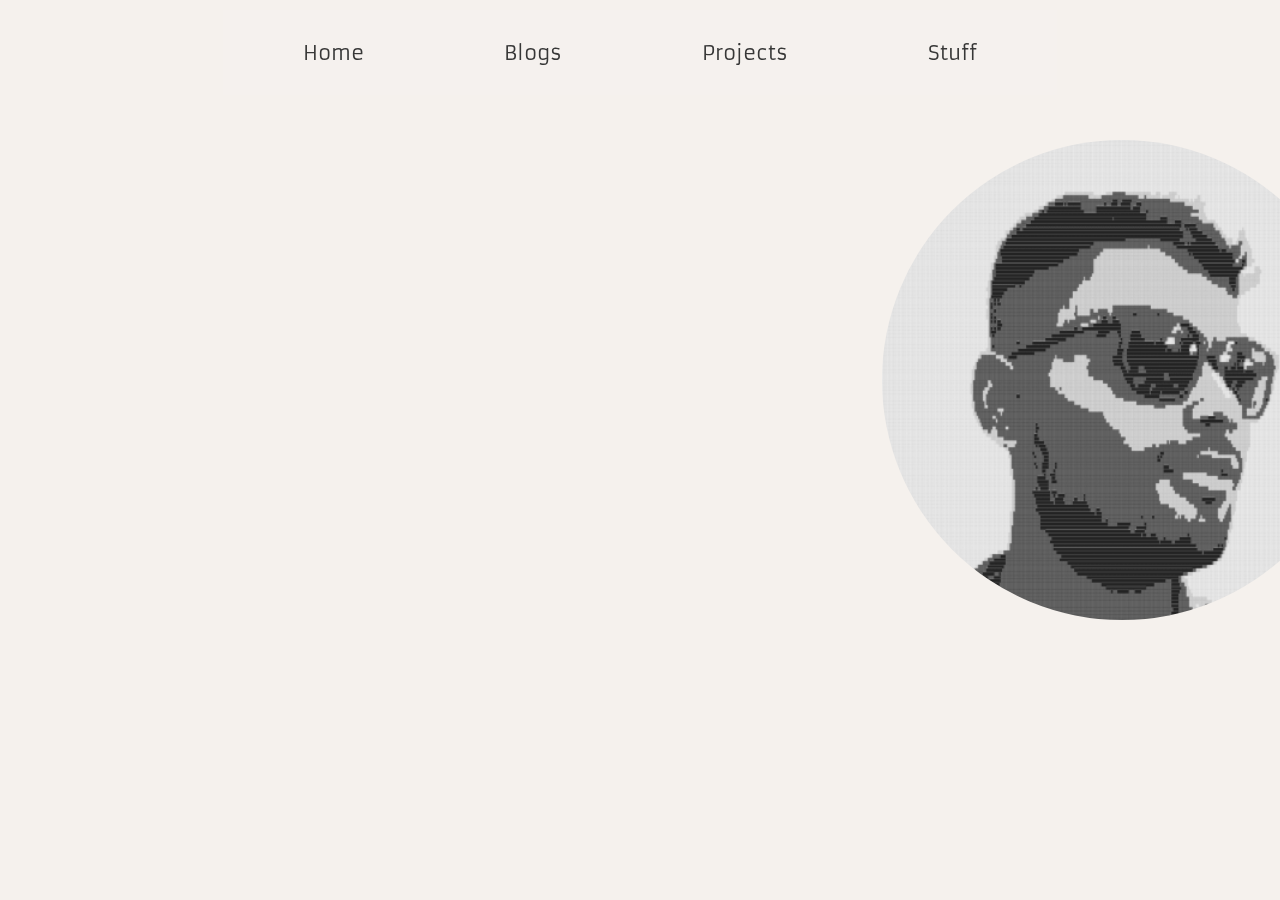
<file: index.html>
<!DOCTYPE html>
<html lang="en">
<head>
    <meta charset="UTF-8">
    <meta name="viewport" content="width=device-width, initial-scale=1.0">
    <title>Anurag's page</title>
    <link rel="preconnect" href="https://fonts.googleapis.com">
    <link rel="preconnect" href="https://fonts.gstatic.com" crossorigin>
    <link href="https://fonts.googleapis.com/css2?family=Armata&display=swap" rel="stylesheet">
    <link rel="apple-touch-icon" sizes="180x180" href="./images/favicon/apple-touch-icon.png">
    <link rel="icon" type="image/png" sizes="32x32" href="./images/favicon/favicon-32x32.png">
    <link rel="icon" type="image/png" sizes="16x16" href="./images/favicon/favicon-16x16.png">
    <link rel="manifest" href="/site.webmanifest"> 
    <link rel="stylesheet" href="./style.css">       
</head>
<body>
    <header>
        <nav>
            <ul>
                <li><a href="index.html">Home</a></li>
                <li><a href="blog.html">Blogs</a></li>
                <li>Projects</li>
                <li>Stuff</li>
            </ul>
        </nav>
    </header>

    <main>

        <div id="intro-container">
            <div id="intro_text">
                <div class="line">
                    <span>H</span>
                    <span>i</span>
                </div>
                <div class="line">
                    <span>I</span>
                    <span>'</span>
                    <span>m</span>
                    <span>&nbsp;</span>
                    <span>A</span>
                    <span>n</span>
                    <span>u</span>
                    <span>r</span>
                    <span>a</span>
                    <span>g</span>
                </div>
            </div>

            <div id="profile-pic">
                <img src="./images/image.jpg" alt="">
            </div>
        </div>
        
    </main>

    <footer>
    </footer>
</body>
</html>
</file>
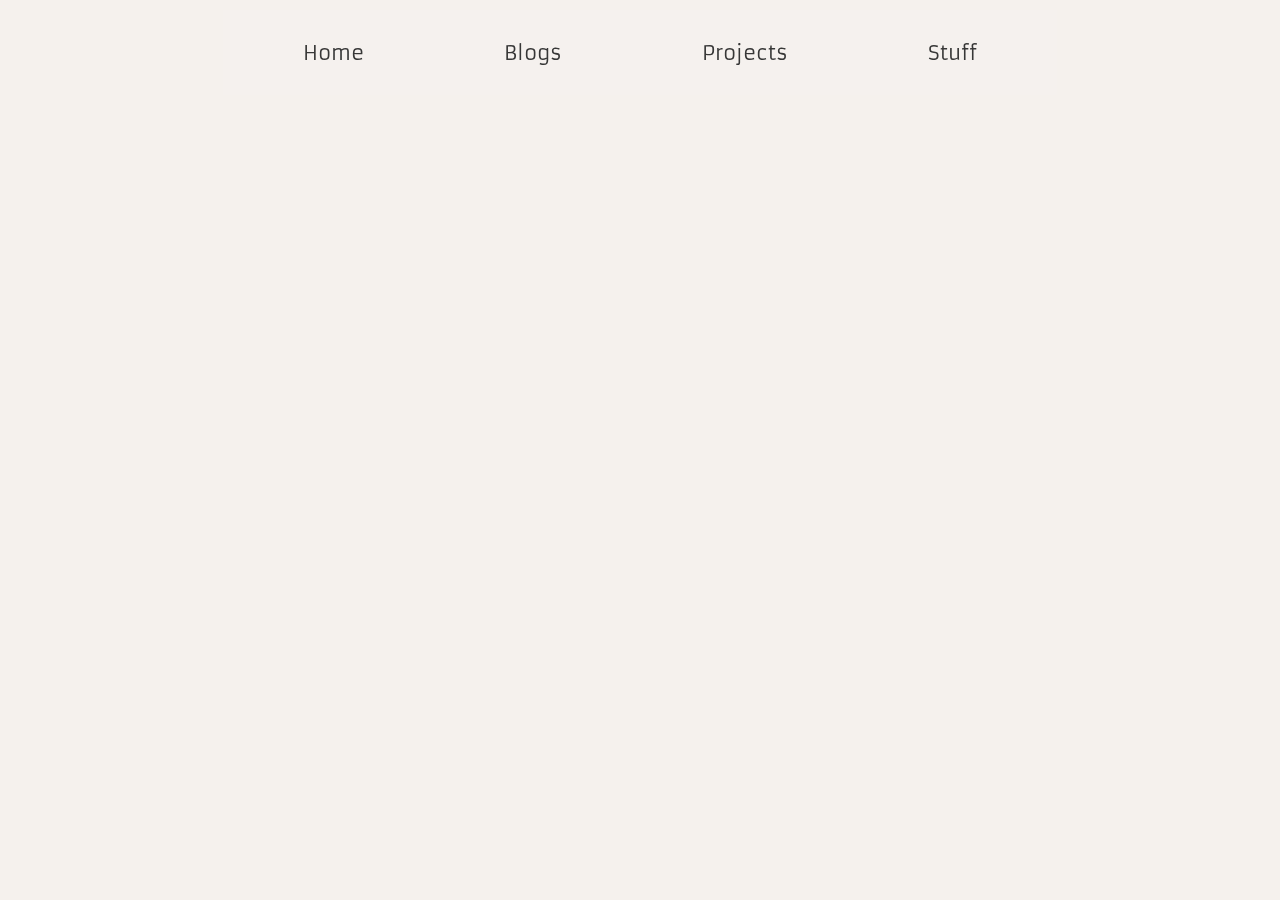
<file: blog.html>
<!DOCTYPE html>
<html lang="en">

<head>
    <meta charset="UTF-8">
    <meta name="viewport" content="width=device-width, initial-scale=1.0">
    <link rel="preconnect" href="https://fonts.googleapis.com">
    <link rel="preconnect" href="https://fonts.gstatic.com" crossorigin>
    <link href="https://fonts.googleapis.com/css2?family=Armata&display=swap" rel="stylesheet">
    <link rel="stylesheet"
        href="https://fonts.googleapis.com/css2?family=Material+Symbols+Outlined:opsz,wght,FILL,GRAD@24,400,0,0&icon_names=auto_stories" />
    <title>Document</title>
    <style>
        * {
            margin: 0px;
            padding: 0px;
        }

        body {
            font-family: "Armata", sans-serif;
            background-color: rgb(245, 241, 237);

            color: rgb(55, 55, 55);
        }

        nav {
            position: fixed;
            top: 10px;
            display: flex;
            justify-content: center;
            width: 100%;
            z-index: 9;
        }

        h1 {
            margin: 20px;
            text-align: center;
        }

        ul {
            display: flex;
            justify-content: flex-end;
            list-style-type: none;
            padding: 10px;
            backdrop-filter: blur(8px);
            background-color: rgba(245, 241, 237, 0.8);
        }

        a {
            color: rgb(55, 55, 55);
            text-decoration: none;
        }

        a:visited {
            color: rgb(55, 55, 55);
        }

        li {
            font-size: 20px;
            padding: 20px 70px;
            transition: transform;
            color: rgb(55, 55, 55);
        }

        li:hover {
            animation: focus_on 0.5s forwards;
        }

        @keyframes focus_on {
            0% {
                transform: scale(1);
            }

            50% {
                transform: scale(1.1);
            }

            100% {
                transform: scale(1.1);
            }
        }


        #container {
            display: flex;
            flex-direction: column;
            align-items: center;
            margin-top: 70px;
        }

        .post-container {
            display: flex;
            width: 45%;
            background-color: rgb(229, 220, 232);
            box-shadow: 0 4px 10px rgba(0, 0, 0, 0.2);
            flex-direction: column;
            align-items: center;
            justify-content: center;
            margin-top: 70px;
            margin-bottom: 30px;
            border-radius: 10px;
            transition: transform 0.8s ease, box-shadow 0.2s ease;
        }

        .post-container:hover {
            transform: scale(1.03);
            box-shadow: 0 8px 20px rgba(0, 0, 0, 0.3);
        }


        .blog-title {
            padding-top: 20px;
            width: 90%;
            text-align: center;
        }

        .blog-brief {
            width: 90%;
            padding: 20px 0px;
        }

        .blog-cover {
            width: 90%;
            height: 50%;
            margin-top: 40px;
            border-radius: 10px;
        }

        .blog-data {
            display: flex;
            width: 90%;
            margin: 30px;
            justify-content: space-between;
        }
    </style>
</head>

<body>
    <header>
        <nav>
            <ul>
                <li><a href="index.html">Home</a></li>
                <li><a href="blog.html">Blogs</a></li>
                <li>Projects</li>
                <li>Stuff</li>
            </ul>
        </nav>
    </header>

    <main>
        <div id="container"></div>
    </main>
    <script src="blog.js"></script>
</body>

</html>
</file>
<file: style.css>
* {
    margin: 0;
    padding: 0;
}
body {
    font-family: "Armata", sans-serif;
    background-color: rgb(245, 241, 237);
    color: rgb(55, 55, 55);
}

nav {
    position: fixed;
    top: 10px;
    display: flex;
    justify-content: center;
    width: 100%;
    /* border: 2px solid purple;  */
    z-index: 10; 
}

a {
    color: rgb(55, 55, 55);
    text-decoration: none;
}

a:visited {
    color: rgb(55, 55, 55);
}


#intro-container{
    /* border: 2px solid red; */
    display: flex;
    margin-top: 150px;
}

#intro_text {
    font-size: 150px; 
    /* border: 2px solid black; */
    color: rgb(55, 55, 55);
    margin: 30px;
    width: 65%;
}

#profile-pic{
    /* border: 2px solid green; */
    width: 35%;
    margin: 30px;
    display: flex;
    justify-content: center;
}

#profile-pic img{
    border-radius: 50%;
    transform: scale(1.2);
}

.line {
    display: flex; 
}

.line span {
    display: inline-block; 
    opacity: 0; 
    transform: translateX(100%) scaleX(); 
    animation: slideIn 0.5s forwards;
}

.line:first-child span:nth-child(1) { animation-delay: 0.1s; }
.line:first-child span:nth-child(2) { animation-delay: 0.2s; }

.line:last-child span:nth-child(1) { animation-delay: 0.3s; }
.line:last-child span:nth-child(2) { animation-delay: 0.4s; }
.line:last-child span:nth-child(3) { animation-delay: 0.5s; }
.line:last-child span:nth-child(4) { animation-delay: 0.6s; }
.line:last-child span:nth-child(5) { animation-delay: 0.7s; }
.line:last-child span:nth-child(6) { animation-delay: 0.8s; }
.line:last-child span:nth-child(7) { animation-delay: 0.9s; }
.line:last-child span:nth-child(8) { animation-delay: 1.0s; }
.line:last-child span:nth-child(9) { animation-delay: 1.1s; }
.line:last-child span:nth-child(10) { animation-delay: 1.2s; }

@keyframes slideIn {
    0% {
        opacity: 0;
        transform: translateX(100%) scaleX(0.5); 
    }
    30% {
        opacity: 1; 
        transform: translateX(0) scaleX(1.2); 
    }
    100% {
        opacity: 1; 
        transform: translateX(0) scaleX(1); 
    }
}

ul {
    display: flex;
    justify-content: flex-end;
    list-style-type: none;
    padding: 10px;
    backdrop-filter: blur(8px); 
    background-color: rgba(245, 241, 237, 0.8); 
}
li {
    font-size: 20px;
    padding: 20px 70px; 
    transition: transform; 
    color: rgb(55, 55, 55);
}
li:hover {
    animation: focus_on 0.5s forwards; 
}
@keyframes focus_on {
    0% {
        transform: scale(1); 
    }
    50% {
        transform: scale(1.1); 
    }
    100% {
        transform: scale(1.1); 
    }
}
</file>
